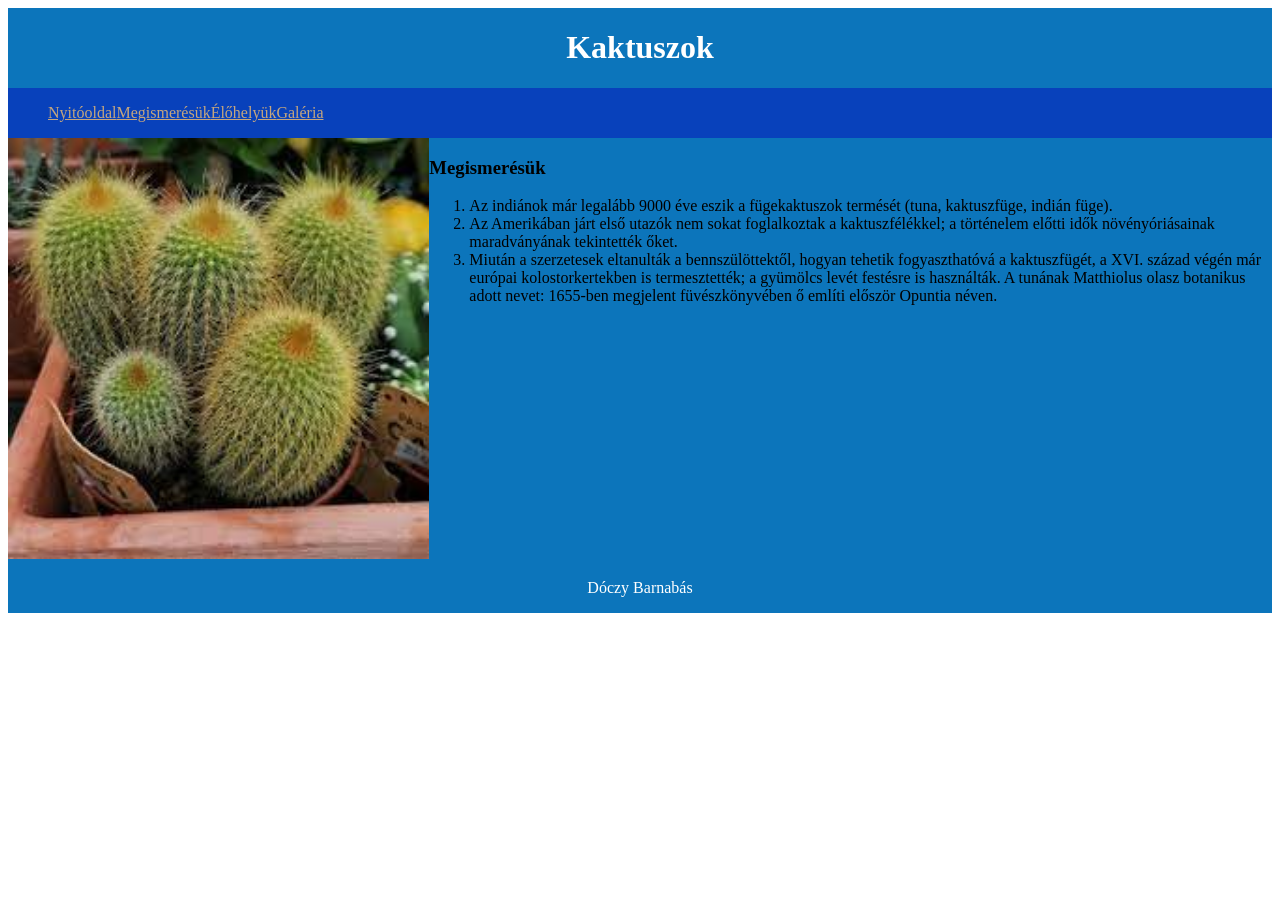
<file: index.html>
<!DOCTYPE html>
<html lang="hu">
<head>
    <meta charset="UTF-8">
    <meta name="viewport" content="width=device-width, initial-scale=1.0">
    <title>Dóczy Barnabás</title>
    <link rel="stylesheet" href="elrendezes.css">
    <link rel="stylesheet" href="formazas.css">
</head>
<body>
    <main>
        <header>
            <h1>Kaktuszok</h1>
        </header>
        <nav>
            <ul>
                <li><a href="index.html">Nyitóoldal</a></li>
                <li><a href="index.html">Megismerésük</a></li>
                <li><a href="galeria.html">Élőhelyük</a></li>
                <li><a href="galeria.html">Galéria</a></li>
            </ul>
        </nav>
        <article>
            <h3>Megismerésük</h3>
            <ol>
                <li>Az indiánok már legalább 9000 éve eszik a fügekaktuszok termését (tuna, kaktuszfüge, indián füge).</li>
                <li>Az Amerikában járt első utazók nem sokat foglalkoztak a kaktuszfélékkel; a történelem előtti idők növényóriásainak maradványának tekintették őket.</li>
                <li>Miután a szerzetesek eltanulták a bennszülöttektől, hogyan tehetik fogyaszthatóvá a kaktuszfügét, a XVI. század végén már európai kolostorkertekben is termesztették; 
                a gyümölcs levét festésre is használták. A tunának Matthiolus olasz botanikus adott nevet: 1655-ben megjelent füvészkönyvében ő említi először Opuntia néven.</li>
            </ol>
        </article>
        <aside>
            <img src="kepek\kaktusz2.jpg" alt="Kaktuszok">
        </aside>
        <footer>
            <p>Dóczy Barnabás</p>
        </footer>
    </main>
</body>
</html>
</file>
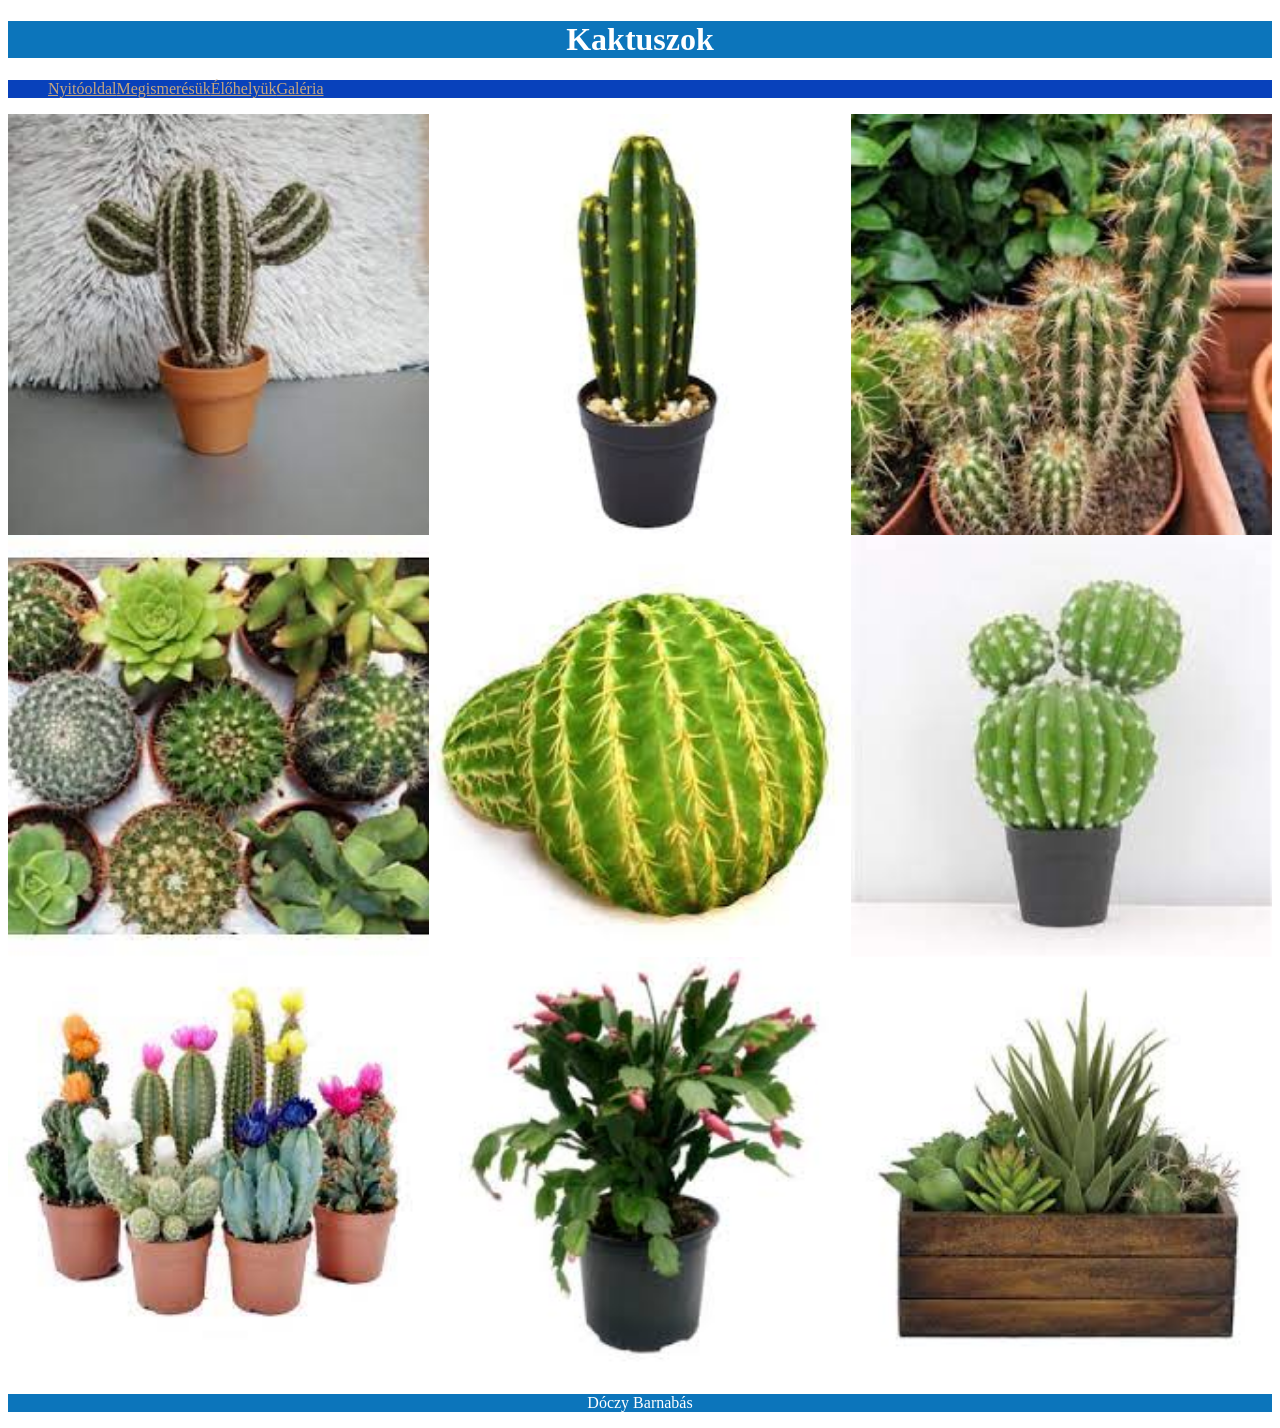
<file: galeria.html>
<!DOCTYPE html>
<html lang="hu">
<head>
    <meta charset="UTF-8">
    <meta name="viewport" content="width=device-width, initial-scale=1.0">
    <title>Dóczy Barnabás</title>
    <link rel="stylesheet" href="elrendezesek.css">
    <link rel="stylesheet" href="formazas.css">
</head>
<body>
    <main>
        <header>
            <h1>Kaktuszok</h1>
        </header>
        <nav>
            <ul>
                <li><a href="index.html">Nyitóoldal</a></li>
                <li><a href="index.html">Megismerésük</a></li>
                <li><a href="galeria.html">Élőhelyük</a></li>
                <li><a href="galeria.html">Galéria</a></li>
            </ul>
        </nav>
        <article>
            <img src="kepek/kep1.jpg" alt="Kép 1">
            <img src="kepek/kep2.jpg" alt="Kép 2">
            <img src="kepek/kep3.jpg" alt="Kép 3">
            <img src="kepek/kep4.jpg" alt="Kép 4">
            <img src="kepek/kep5.jpg" alt="Kép 5">
            <img src="kepek/kep6.jpg" alt="Kép 6">
            <img src="kepek/kep7.jpg" alt="Kép 7">
            <img src="kepek/kep8.jpg" alt="Kép 8">
            <img src="kepek/kep9.jpg" alt="Kép 9">
        </article>
        <footer>
            <p>Dóczy Barnabás</p>
        </footer>
    </main>
</body>
</html>
</file>
<file: elrendezes.css>
*{box-sizing: border-box;}

img{
    width:100%
}

main{
    display: grid;
    grid-template-columns:1fr 2fr;
    grid-template-areas: "h  h"
                        "n  n"
                        "as ar"
                        "f  f";
}

header{
    grid-area: h;
}

nav{
    grid-area: n;
}

article{
    grid-area: ar;
    background-color: rgb(12, 117, 187);
}

aside{
    grid-area: as;
}

footer{
    grid-area: f;
}

@media screen and (max-width:600px) {
    main{

        grid-template-columns:1fr;
        grid-template-areas: "h"
                            "n"
                            "ar"
                            "as"
                            "f";
    }
}
</file>
<file: formazas.css>
*{box-sizing: border-box;}

img{
    width:100%
}

header{
    background-color: rgb(12, 117, 187);
    text-align: center;
    color: white;
    
}

aside{
    background-color: rgb(12, 117, 187);
}

footer{
    background-color: rgb(12, 117, 187);
    text-align: center;
    color: white;
}

nav{
    background-color: rgb(8, 65, 187);
    color: rgb(197, 166, 126);
    text-decoration: none;
}
nav ul{
    display: grid;
    grid-template-columns: auto auto auto auto;
    justify-content: left;
    list-style: none;
}
nav a{
    color: rgb(197, 166, 126);
}
</file>
<file: elrendezesek.css>
*{box-sizing: border-box;}

img{
    width:100%
}

article{
    display: grid;
    grid-template-columns: 1fr 1fr 1fr;
}

@media screen and (max-width:600px) {
   article{
        grid-template-columns:1fr;
    }
}
</file>
